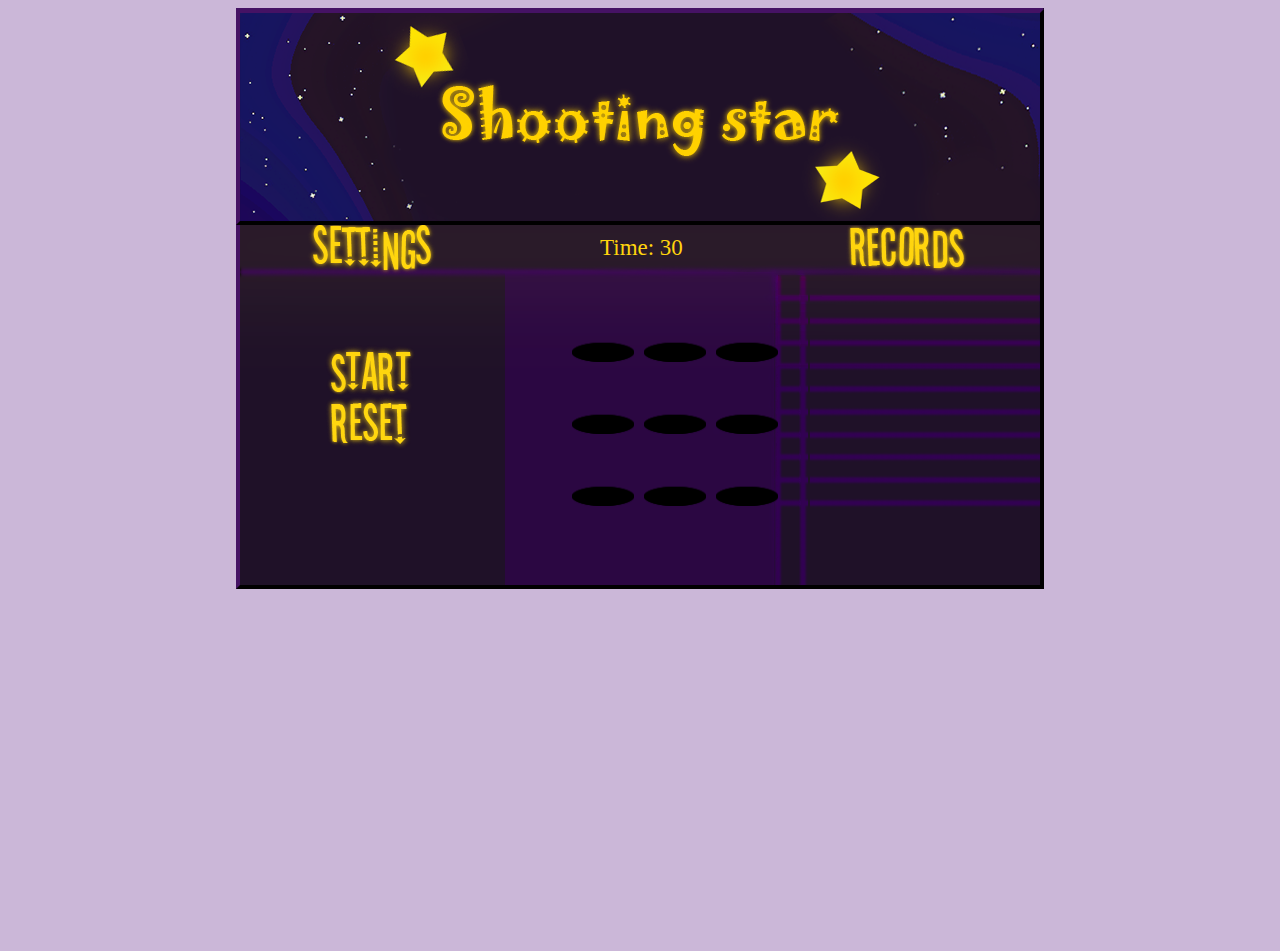
<file: shooting star/index.html>
<!doctype html> 
<meta charset="utf-8"> 
<style>
	#output
	{
		color: #ffd40d;
		position: absolute;
		margin-top: 10px;
		margin-left: 360px;
		font-size: 23px; 
	}

#name
	{
		color: #ffd40d;
		margin-left: 438px;
		margin-top: 48px;
		font-size: 20px;
	}

#number
	{
		color: #ffd40d;
		position: absolute;
		margin-left: 545px;
		margin-top: -33px; 
	}

header 
	{
		background-image: url(images/header.png);
		height: 208px;
		width: 800px;
		border: 4px outset #0b0310;
		margin-left: -4px; 
		margin-top: -3px; 
	}

body
	{
		background-color: #cbb7d8;
	}

#stage 
	{
		width: 800px;
		height: 573px;
		border: 4px outset #0b0310;
		background-image: url(images/stage.png);
	}

canvas 
	{
		display: block;
		position: absolute;
		margin-left: 572px;
		margin-top: 300px;
		width: 62px;
		height: 62px;
	}

#button 
	{
		position: absolute;
		margin-left: -315px;  
		margin-top: 120px;
	}

#res 
	{
		position: absolute;
		margin-left: -315px;
		margin-top: 170px;

	}
	</style>

	

	<center>
		<div id="stage">
			<header></header>
			<input type="image" src="images/start.png" id="button" onclick="gameTimer.start()">
		    <input type="image" src="images/restart.png" id="res" onclick="restar()">
			<p id="output"></p>
			<p id="name"></p>

		</div>
		<canvas></canvas>
	</center>

<script>
	var star =
	{
		IMAGE: "TileSheet.png",
		SIZE: 64,
		COLUMNS: 3,
		currentFrame: 0, //first
		numberOfFrames: 5, //last  
		sourceX: 0,
		sourceY: 0,
		HIDING: 0,
		JUMPING: 1,
		HIT: 2,
		state: this.HIDING,
		forward: true,
		waitTime: undefined,
		timeToReset: 3,
		resetCounter: 0,
		findWaitTime: function() { this.waitTime = Math.ceil(Math.random() * 60); },
		updateAnimation: function() {
			if (play) {
				this.sourceX = Math.floor(this.currentFrame % this.COLUMNS) * this.SIZE;
				this.sourceY = Math.floor(this.currentFrame / this.COLUMNS) * this.SIZE;
				if(this.state !== this.HIT)
					if(this.waitTime > 0 || this.waitTime === undefined)
						this.state = this.HIDING;
				else
					this.state = this.JUMPING;

				switch(this.state)
				{
					case this.HIDING:
					this.currentFrame = 0;
					this.waitTime--;
					break;

					case this.JUMPING:
					if(this.currentFrame === this.numberOfFrames)
						this.forward = false;
					if(this.currentFrame === 0 && this.forward === false)
					{
						this.forward = true;
						this.findWaitTime();
						this.state = this.HIDING;
						break;
					}
					if(this.forward)
						this.currentFrame++;
					else
						this.currentFrame--;
					break;

					case this.HIT:
					this.currentFrame = 6;
					this.resetCounter++;
					if(this.resetCounter === this.timeToReset)
					{
						this.resetCounter = 0;
						this.forward = true;
						this.currentFrame = 0;
						this.state = this.HIDING;
						this.findWaitTime();
					}
					break;
				} // sw
			} // if
		}, // f
		//clean: function() { 
		//	if (this.state != this.HIDING)
		//		this.state = this.HIDING;},
	};

	var play = false;
	var end = false;
	var count = 0;
	var t = 0;
	var k = 0;

	var image = new Image();
	image.src = "images/" + star.IMAGE;




	/*res.addEventListener("click", restart, false);*/
	button.addEventListener("click", start, false);
	image.addEventListener("load", loadHandler, false);

	var ROWS = 3;
	var COLUMNS = 3;
	var SPACE = 8;
	var SIZE = star.SIZE; 

	var starObjects = [];
	var starCanvases = [];
	var starDrawingSurfaces = [];

	var records = 0;
	var starsHit = 0;
	var output = document.querySelector("#output");
	var name = document.querySelector("#name");

	var gameTimer = 
	{
		time: 0,
		interval: undefined,
		start: function() 
		{
			var self = this;
			if (count < 1) 
				this.interval = setInterval(function(){self.tick();}, 1000); 
		},

		tick: function() 
		{
			if (play)
				this.time--; 
		},

		stop: function() 
		{
			if (play)
				clearInterval(this.interval); 
		},

		reset: function() 
		{
			this.time = 0; 
		}
	};

//------------------------------------------------------------------------

	

	function start()
	{
		if (play == false) {
			play = true;
			count++;
			t++
		}
	}

	function restar()
	{
		if (!play && count >= 1) {
			count = 0;
			starsHit = 0;
			gameTimer.time = 30;
			updateAnimation();

			//starObjects[i].clean();
			
			starObjects[i].updateAnimation();
			render();
		}
	}


	function loadHandler()
	{
		buildMap();
		gameTimer.time = 30;
		updateAnimation();
	}

	function buildMap()
	{
		for(var row = 0; row < ROWS; row++)
				for(var column = 0; column < COLUMNS; column++)
				{
					var newstarObject = Object.create(star);
					var canvas = document.createElement("canvas");
					var drawingSurface = canvas.getContext("2d");

					newstarObject.findWaitTime();

					starObjects.push(newstarObject);
					
					canvas.setAttribute("width", SIZE);
					canvas.setAttribute("height", SIZE);
					stage.appendChild(canvas);
					canvas.style.top = row * (SIZE + SPACE) + "px";
					canvas.style.left = column * (SIZE + SPACE) + "px";

					window.addEventListener("keydown", keydownHandler, false);

					starCanvases.push(canvas);
					starDrawingSurfaces.push(drawingSurface);
				}
	}

	function updateAnimation()
	{
		if(gameTimer.time > 0)
			setTimeout(updateAnimation, 100); 

		for(var i = 0; i < starObjects.length; i++)
			starObjects[i].updateAnimation();

		if(gameTimer.time === 0)
		{
			//for(var i = 0; i < starObjects.length; i++) {
			//	starObjects[i].clean();

			//}
			endGame();
		}

		render();
	}

	function endGame()
	{
		gameTimer.stop();
		end = true;
		play = false;

		
		gameTimer.reset();
		precords();
		render();

	}


	function keydownHandler(event)
	{
		//var theCanvasThatWasClicked = event.target;

		for (var i = 0; i < starCanvases.length; i++)
		{
			var star = starObjects[i] 

			if (event.keyCode == 81 && star.state === star.JUMPING && i == 0) 
			{
				star.state = star.HIT;         
				starsHit++; 
			}

			if (event.keyCode == 87 && star.state === star.JUMPING && i == 1) 
			{
				star.state = star.HIT;         
				starsHit++; 
			}

			if (event.keyCode == 69 && star.state === star.JUMPING && i == 2)
			{
				star.state = star.HIT;         
				starsHit++; 
			}

			if (event.keyCode == 65 && star.state === star.JUMPING && i == 3) 
			{
				star.state = star.HIT;         
				starsHit++; 
			}

			if (event.keyCode == 83 && star.state === star.JUMPING && i == 4)
			{
				star.state = star.HIT;         
				starsHit++; 
			}

			if (event.keyCode == 68 && star.state === star.JUMPING && i == 5) 
			{
				star.state = star.HIT;         
				starsHit++; 
			}

			if (event.keyCode == 90 && star.state === star.JUMPING && i == 6)
			{
				star.state = star.HIT;         
				starsHit++; 
			}

			if (event.keyCode == 88 && star.state === star.JUMPING && i == 7)
			{
				star.state = star.HIT;         
				starsHit++; 
			}

			if (event.keyCode == 67 && star.state === star.JUMPING && i == 8)
			{
				star.state = star.HIT;         
				starsHit++; 
			}

		}
	}

	function precords()
	{
			document.getElementById("name").innerHTML += (k + 1) + "." + " Звёзд сбито: " + records + ";" + "<br>";
			k++;
	}

	function render()
	{
		for(var i = 0; i < starObjects.length; i++)
		{
			var star = starObjects[i];
			var drawingSurface = starDrawingSurfaces[i];

			drawingSurface.clearRect(0, 0, SIZE, SIZE);
			drawingSurface.drawImage(image, star.sourceX, star.sourceY, SIZE, SIZE, 0, 0, SIZE, SIZE);
			
		}

		output.innerHTML = "Time: " + gameTimer.time;
		records = starsHit;
	


		
		
	}
</script>
</file>
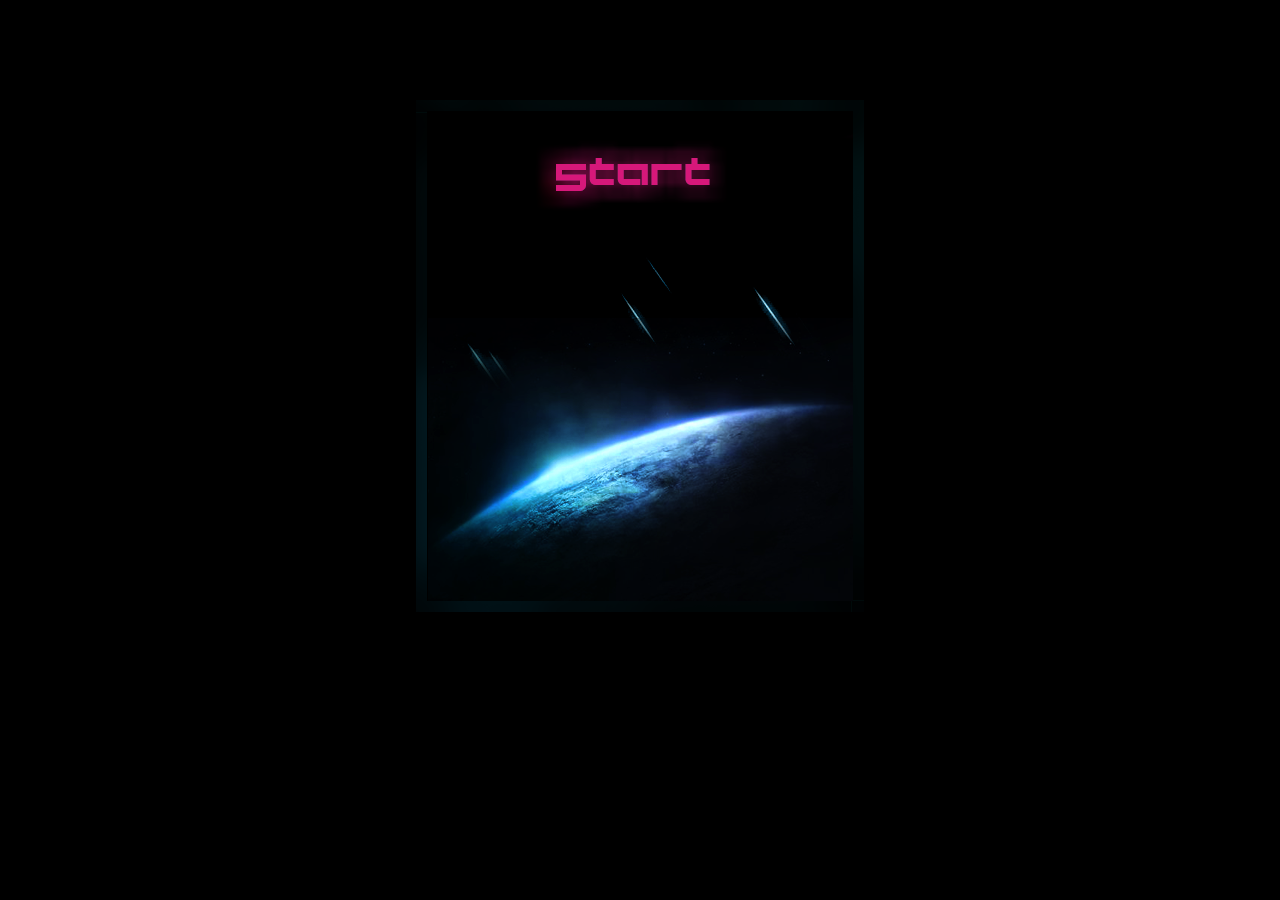
<file: space/index.html>
<!doctype html> 
<meta charset="utf-8"> 
<style type="text/css">
	@font-face {
		font-family: sampa;
		src: url("fonts/sampa.ttf");
	}

	body {
		background: #000;
		text-align: center;
	}

	#stage {
		background-image: url("images/bg.png");
		height: 512px;
		width: 448px;
		margin-top: 100px;
	}

	#background {
		margin-top: 11px;
		text-shadow: #5dc8e5 0 0 10px;
	}

	#menu
	{		
	position: absolute;
	margin-top: 11px;
	margin-left: 11px;
	display: none;
	}

	#start {		
	position: absolute;
	margin-top: 58px;
	margin-left: 140px;

	display: none;
	}



		

</style>

<body>
	
	<center>
		
		<div id=stage>
			
			<input type="image" src="images/menu.png" id="menu">
			<input type="image" src="images/start.png" id="start" onclick="play()">

			<canvas width="425" height="490" id="background">
				
			</canvas>
		</div>
	</center>

	<audio id="shootSound">
		<source src="audio/weapon_player.mp3" type="audio/mpeg">
	</audio>

	<audio id="bgSound">
		<source src="audio/background.mp3" type="audio/mpeg" loop>
	</audio>

	<audio id="explosionEnemy">
		<source src="audio/explosion_enemy.mp3" type="audio/mpeg">
	</audio>
</body>


<script type="text/javascript">


	var spriteObject = {
		sourceX: 0,
		sourceY: 0,

		centerX: function() {
			return this.x + (this.width / 2);
		},
		centerY: function() {
			return this.y + (this.height / 2);
		},
		halfWidth: function() {
			return this.width / 2;
		},
		halfHeight: function() {
			return this.height / 2;
		}
	};

	var music = document.querySelector("#music");

	var canvas = document.querySelector("canvas");
	var drawingSurface = canvas.getContext("2d");

	var image = new Image();
		image.addEventListener("load", loadHandler, false);
		image.src = "images/sheet.png";

	var sprites = [];
	var assets = [];
	var missiles = [];
	var emissiles = [];
	var aliens = [];
	var messages = [];
	var asteroids = [];

	var alienFrequency = 500;
	var asteroidFrequency = 80;

	var asteroidtimer = 0;
	var alienTimer = 0;

	var shootSound = document.querySelector("#shootSound");
		shootSound.addEventListener("canplaythrough", loadHandler, false);
		shootSound.load();
	assets.push(shootSound);
	

	var explosionEnemy = document.querySelector("#explosionEnemy");
		explosionEnemy.addEventListener("canplaythrough", loadHandler, false);
		explosionEnemy.load();
	assets.push(explosionEnemy);

	var background_1 = Object.create(spriteObject);
		background_1.x = 0;
		background_1.y = 0;
		background_1.sourceY = 0;
		background_1.sourceWidth = 450;
		background_1.sourceHeight = 847;
		background_1.width = 450;
		background_1.height = 847;
	sprites.push(background_1);

	var background_2 = Object.create(spriteObject);
		background_2.x = 0;
		background_2.y = 0 - (background_1.y + background_1.height);
		background_2.sourceY = 846;
		background_2.sourceWidth = 450;
		background_2.sourceHeight = 847;
		background_2.width = 450;
		background_2.height = 847;
	sprites.push(background_2);

	var sparkle_1 = Object.create(spriteObject);
		sparkle_1.x = 0;
		sparkle_1.y = 0;
		sparkle_1.sourceY = 1695;
		sparkle_1.sourceWidth = 450;
		sparkle_1.sourceHeight = 847;
		sparkle_1.width = 450;
		sparkle_1.height = 847;
	sprites.push(sparkle_1);

	var sparkle_2 = Object.create(spriteObject);
		sparkle_2.x = 0;
		sparkle_2.y = sparkle_1.y + sparkle_1.height;
		sparkle_2.sourceY = 1695;
		sparkle_2.sourceWidth = 450;
		sparkle_2.sourceHeight = 847;
		sparkle_2.width = 450;
		sparkle_2.height = 847;
	sprites.push(sparkle_2);

	var player = Object.create(spriteObject);
		player.sourceY = 2542;
		player.sourceX = 0;
		player.sourceWidth = 33;
		player.sourceHeight = 72;
		player.width = 33;
		player.height = 72;
		player.vx = 0;
		player.vy = 0;
		player.x = (canvas.width / 2) - (player.width/2);
		player.y = 400;
	sprites.push(player);

	var messageObject = {
		x: 0,
		y: 0,
		visible: true,
		text: "Message",
		font: "normal bold 20px Helvetica",
		fillStyle: "#044f4c",
		textBaseline: "top"
	};

	var alienObject = Object.create(spriteObject);
		alienObject.width= 56;
		alienObject.height= 62;
		alienObject.numberOfFrames= 7;
		alienObject.currentFrame= 0;
		alienObject.sourceX= 0;
		alienObject.sourceY= 2763;
	sprites.push(alienObject);

	var asteroidObject = Object.create(spriteObject);
		asteroidObject.height =48;
		asteroidObject.sourceY = 2825;
		asteroidObject.sourceX = 0;
		asteroidObject.width = 34;
		asteroidObject.NORMAL = 1;
		asteroidObject.EXPLODED = 2;
		asteroidObject.state = asteroidObject.NORMAL;

	sprites.push(asteroidObject);


	var assetsLoaded = 0;

	var i = 0;


	var music = document.querySelector("#bgSound");
	music.addEventListener("canplaythrough", loadHandler, false);
	music.load();
	assets.push(music);

	var LOADING = 0;
	var MENU = 1;
	var PLAYING = 2;
	var OVER = 3;
	var gameState = LOADING;

	var UP = 38;
	var DOWN = 40;
	var RIGHT = 39;
	var LEFT = 37;
	var SPACE = 32;

	var moveUp = false;
	var moveDown = false;
	var moveRight = false;
	var moveLeft = false;
	var space = false;

	var shoot = false;
	var enemyshoot = false;

	var score = 0;
	var winscore = 15;
	var xo = 0;

	var scoreDisplay = Object.create(messageObject);
		scoreDisplay.font = "30px sampa";
		scoreDisplay.fillStyle = "#d6187a";
		scoreDisplay.x = 9;
		scoreDisplay.y = 4;
	messages.push(scoreDisplay);

	var gameOverMessage = Object.create(messageObject);
		gameOverMessage.font = " 20px sampa";
		gameOverMessage.fillStyle = "#d6187a";
		gameOverMessage.x = 45;
		gameOverMessage.y = 390;
		gameOverMessage.visible = false;
	messages.push(gameOverMessage);


	window.addEventListener("keydown", function(event) {
		switch(event.keyCode) {
			case LEFT:
			moveLeft = true;
			break;

			case RIGHT:
			moveRight = true;
			break;

			case UP:
			moveUp = true;
			break;

			case DOWN:
			moveDown = true;
			break;

			case SPACE:
			if(!space) {
				shoot = true;
				space = true;
			}
		}
	}, false);

	window.addEventListener("keyup", function(event) {
		switch(event.keyCode) {
			case LEFT:
			moveLeft = false;
			break;

			case RIGHT:
			moveRight = false;
			break;

			case UP:
			moveUp = false;
			break;

			case DOWN:
			moveDown = false;
			break;

			case SPACE:
			space = false;
			break;
		}
	}, false);

	update();

	function update() {
		requestAnimationFrame(update, canvas);

		switch(gameState) {

			case LOADING:
			console.log("Загрузка...");
			break;

			case MENU:
			document.getElementById('menu').style.display = "block"; 
			document.getElementById('start').style.display = "block";			
			break;
		
			case PLAYING:
			playGame(); 
			break;

			case OVER:
			endGame();
			break;
		}

		render();
	}

	function loadHandler() {
		if (xo == 0) {
			gameState = MENU;
		}
		else 
			gameState = PLAYING;

	}

	

	function makeAsteroid() {
		var t = getRandomInt(1,4);
		var asteroid = Object.create(asteroidObject);
			asteroid.y = 0 - asteroid.height;
			asteroid.x =  getRandomInt(20,380);
			asteroid.vy = 1;
			if (t == 1) {
				asteroid.sourceX = 0;
				asteroid.sourceY = 2825;
				asteroid.sourceWidth = 34;
				asteroid.sourceHeight = 48;
				asteroid.width = 34;
				asteroid.height = 48;
			}

			else if (t == 2) {
				asteroid.sourceX = 35;
				asteroid.sourceY = 2825;
				asteroid.sourceWidth = 52;
				asteroid.sourceHeight = 35;
				asteroid.width = 52;
				asteroid.height = 35;
			}

			else  {
				asteroid.sourceX = 86;
				asteroid.sourceY = 2825;
				asteroid.sourceWidth = 33;
				asteroid.sourceHeight = 50;
				asteroid.width = 33;
				asteroid.height = 50;
			}

		sprites.push(asteroid);
		asteroids.push(asteroid);
}

	function play() {
		document.getElementById('menu').style.display = "none";
		document.getElementById('start').style.display = "none";
		gameState = PLAYING; 
	}

	function fireMissile() {
		var missile = Object.create(spriteObject);
			missile.sourceX = 0;
			missile.sourceY = 2686;
			missile.sourceWidth = 10;
			missile.sourceHeight = 16;
			missile.width = 10;
			missile.height = 16;
			missile.x = player.x + 12;
			missile.y = player.y - missile.height + 8;
			missile.vy = -8;

		sprites.push(missile);
		missiles.push(missile);

		shootSound.currentTime = 0;
		shootSound.play();
		shootSound.volume = 1;
	}

	function playGame() {
		music.play();
		music.volume = 0.5;
		xo = 1;
		if(moveUp && !moveDown) {
			player.sourceY = 2614;
			player.vy = -4; 
		}  
				
		if(moveDown && !moveUp) {
			player.sourceY = 2542;
			player.vy = 4; 
		}

		if(moveLeft && !moveRight) {
			player.vx = -4; 
			player.sourceX = 33;  
		}
		
		if(moveRight && !moveLeft) {
			player.vx = 4; 
			player.sourceX = 66; 
		}

		if(!moveUp && !moveDown) {
			player.sourceY = 2542;
			player.vy = 0.5;    
		}

		if(!moveLeft && !moveRight) {    
			player.vx = 0;
			player.sourceX = 0; 
		}

		player.x = Math.max(0, Math.min(player.x + player.vx, canvas.width - player.width));
		player.y = Math.max(100, Math.min(player.y + player.vy, canvas.height - player.height));
			
		background_1.y += 0.3;
		background_2.y += 0.3;

		if (background_1.y > 0)
			background_2.y =  background_1.y - background_1.height;

		if (background_2.y > 0)
			background_1.y = background_2.y - background_1.height;

		sparkle_1.y += 0.5;
		sparkle_2.y += 0.5;

		if (sparkle_1.y > 0)
			sparkle_2.y = sparkle_1.y - sparkle_2.height;

		if (sparkle_2.y > 0)
			sparkle_1.y = sparkle_2.y - sparkle_1.height;

		if(shoot) {
			fireMissile();
			shoot = false;
		}

		for(var i = 0; i < missiles.length; i++) {
			var missile = missiles[i];
				missile.y += missile.vy;
				if(missile.y < 0 - missile.height) {
					removeObject(missile, missiles);
					removeObject(missile, sprites);
					i--;
				}
		}

		alienTimer++;

		scoreDisplay.text = Math.floor(score/3);

		if(score === winscore) {
			gameState = OVER;
		}

		if(alienTimer === alienFrequency) {
			makeAlien();
			alienTimer = 0;
			if(alienFrequency > 2) {
				alienFrequency--;
			}
		}

		for(var i = 0; i < aliens.length; i++) {
			var alien = aliens[i];
			if(alien.state === alien.NORMAL) {
				alien.y += alien.vy;
			}

			if(alien.y > canvas.height + alien.height) {
				removeObject(alien, aliens);
				removeObject(alien, sprites);
			}
			if (hit(alien, player)) {
				gameState = OVER;
			}
		}

		asteroidtimer++;
		if(asteroidtimer === asteroidFrequency) {
			makeAsteroid();
			asteroidtimer = 0;

		}

		for(var i = 0; i < asteroids.length; i++) {
			var asteroid = asteroids[i];
			if(asteroid.state === asteroid.NORMAL) {
				asteroid.y += asteroid.vy;
			}

			if(asteroid.y > canvas.height + asteroid.height) {
				removeObject(asteroid, asteroids);
				removeObject(asteroid, sprites);
			}

			if (hit(asteroid, player)) {
				gameState = OVER;
			}
		}


		for(var i = 0; i < aliens.length; i++) {
					var alien = aliens[i];
					for(var j = 0; j < missiles.length; j++) {
							var missile = missiles[j];
							if(hit(missile, alien) && alien.state === alien.NORMAL) {
								if (i = 3)
									score++;
								removeObject(missile, missiles);
								removeObject(missile, sprites);
								j--;

								
								alien.sourceY = 2763;
								destroyAlien(alien);
							}
					}
			}

			for(var i = 0; i < asteroids.length; i++) {
					var asteroid = asteroids[i];
					for(var j = 0; j < missiles.length; j++) {
							var missile = missiles[j];
							if(hit(missile, asteroid) && asteroid.state === asteroid.NORMAL) {
								removeObject(missile, missiles);
								removeObject(missile, sprites);
								j--;
								
								
								destroyAsteroid(asteroid);
							}
					}
			}
			render();
		} //playgame

	function hit(r1, r2) {
		var vx = r1.centerX() - r2.centerX();
		var vy = r1.centerY() - r2.centerY();

		var magnitude = Math.sqrt(vx * vx + vy * vy);

		var totalRadii = r1.halfWidth() + r2.halfWidth();

		var hit = magnitude < totalRadii;

		return hit;
	}

	function makeAlien() {
		var alien = Object.create(alienObject);
			alien.sourceX = 0;
			alien.sourceY = 2702;
			alien.sourceWidth = 56;
			alien.sourceHeight = 61;
			alien.height = 61;
			alien.width = 56;
			alien.y = 0 - alien.height;
			alien.x = getRandomInt(56,400);
			alien.vy = 1;
			alien.currentFrame = 0;
			alien.numberOfFrames = 7;

		sprites.push(alien);
		aliens.push(alien);
	}

function updateAnimation(alien) {
		alien.sourceY = 2763;
		alien.sourceX = alien.currentFrame * alien.width;
		alien.currentFrame++;
		console.log(alien.currentFrame);
		setInterval(iplus,500);
		render();
	if (alien.currentFrame == 3) {
		removeAlien();
		function removeAlien() {
			removeObject(alien, aliens);
			removeObject(alien, sprites);
		}


		explosionEnemy.currentTime = 0;
		explosionEnemy.play();
		explosionEnemy.volume = 1;
	}
}

function iplus() {
	i++;
}



	function destroyAlien(alien) {
		updateAnimation(alien);	
	}


	function destroyAsteroid(asteroid) {
		removeAsteroid();
		function removeAsteroid() {
			removeObject(asteroid, asteroids);
			removeObject(asteroid, sprites);
		}

		explosionEnemy.currentTime = 0;
		explosionEnemy.play();
		explosionEnemy.volume = 1;
	}


	function removeObject(objectToRemove, array) {
		var i = array.indexOf(objectToRemove);
		if (i !== -1) {
			array.splice(i, 1);
		}
	}

	function getRandomInt(min, max) {
		return Math.floor(Math.random() * (max - min)) + min;
	}

	function render() {
		drawingSurface.clearRect(0, 0, canvas.width, canvas.height);
		drawingSurface.save();

		if(sprites.length !== 0)
			for(var i = 0; i < sprites.length; i++) {
				var sprite = sprites[i];
				drawingSurface.drawImage(image, 
					sprite.sourceX, sprite.sourceY,
					sprite.sourceWidth, sprite.sourceHeight,
					Math.floor(sprite.x), Math.floor(sprite.y),
					sprite.width, sprite.height);
			}

		if(messages.length !== 0) {
			for(var i = 0; i < messages.length; i++) {
				var message = messages[i];
				if(message.visible) {
					drawingSurface.font = message.font;
					drawingSurface.fillStyle = message.fillStyle;
					drawingSurface.textBaseline = message.textBaseline;
					drawingSurface.fillText(message.text, message.x, message.y);
				}
			}
		}

		drawingSurface.restore();
	}

	function endGame()
	{
		console.log("Game Over!");
		gameOverMessage.visible = true;
		if(score < winscore) {
			gameOverMessage.text = "You lose. Try harder next time!";

		}
		else {
			gameOverMessage.x = 150;
			gameOverMessage.text = "You win. wow. Good job.";

		}
	}
</script>
</file>
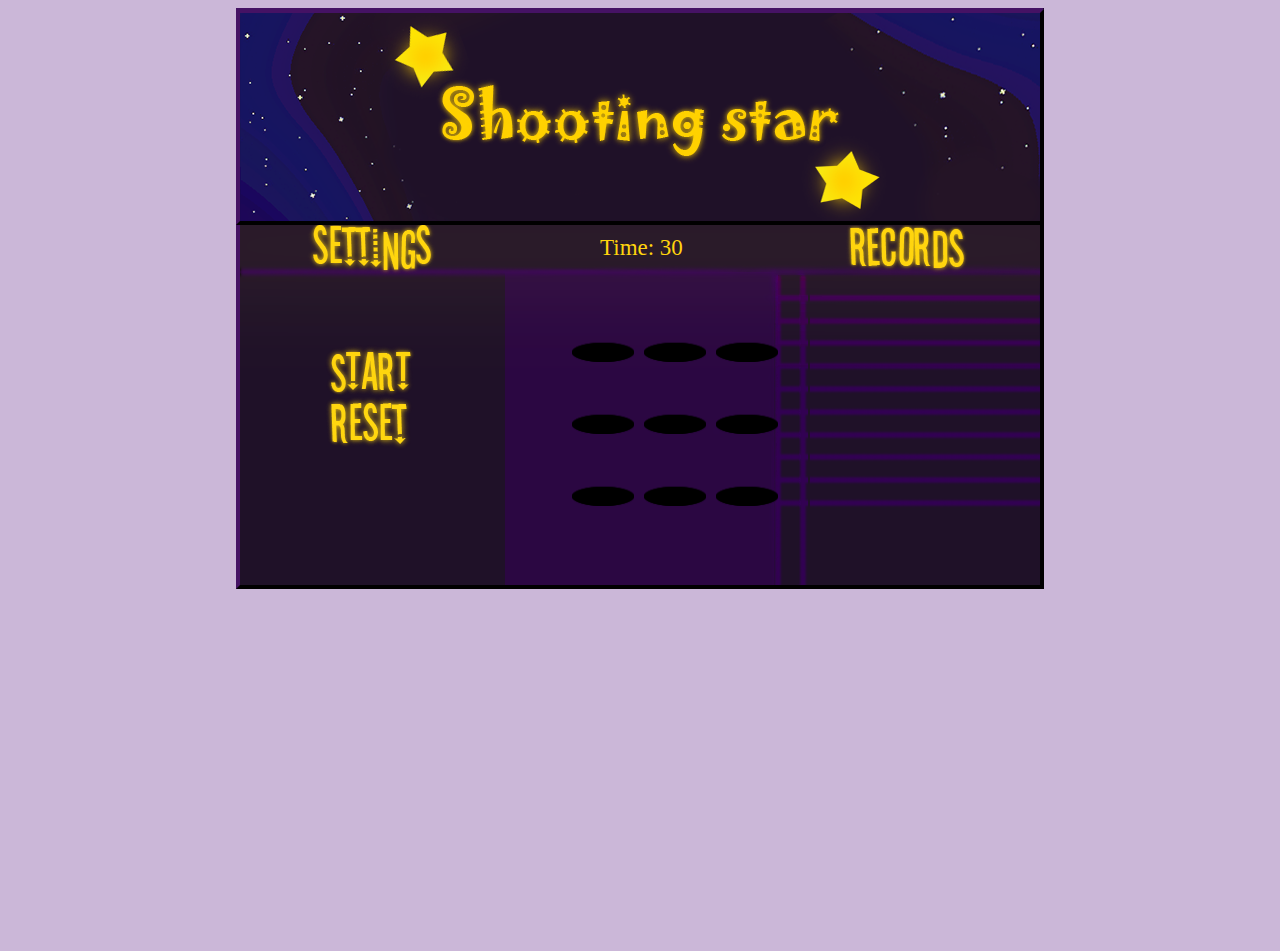
<file: shooting star/star.html>
<!doctype html> 
<meta charset="utf-8"> 
<link rel="stylesheet" type="text/css" href="style.css"> 
	

	<center>
		<div id="stage">
			<header></header>
			<input type="image" src="images/start.png" id="button" onclick="gameTimer.start()">
		    <input type="image" src="images/restart.png" id="res" onclick="restar()">
			<p id="output"></p>
			<p id="name"></p>

		</div>
		<canvas></canvas>
	</center>

<script src="script.js"></script>
</file>
<file: shooting star/style.css>
#output
	{
		color: #ffd40d;
		position: absolute;
		margin-top: 10px;
		margin-left: 360px;
		font-size: 23px; 
	}

#name
	{
		color: #ffd40d;
		margin-left: 438px;
		margin-top: 48px;
		font-size: 20px;
	}

#number
	{
		color: #ffd40d;
		position: absolute;
		margin-left: 545px;
		margin-top: -33px; 
	}

header 
	{
		background-image: url(images/header.png);
		height: 208px;
		width: 800px;
		border: 4px outset #0b0310;
		margin-left: -4px; 
		margin-top: -3px; 
	}

body
	{
		background-color: #cbb7d8;
	}

#stage 
	{
		width: 800px;
		height: 573px;
		border: 4px outset #0b0310;
		background-image: url(images/stage.png);
	}

canvas 
	{
		display: block;
		position: absolute;
		margin-left: 572px;
		margin-top: 300px;
		width: 62px;
		height: 62px;
	}

#button 
	{
		position: absolute;
		margin-left: -315px;  
		margin-top: 120px;
	}

#res 
	{
		position: absolute;
		margin-left: -315px;
		margin-top: 170px;

	}
</file>
